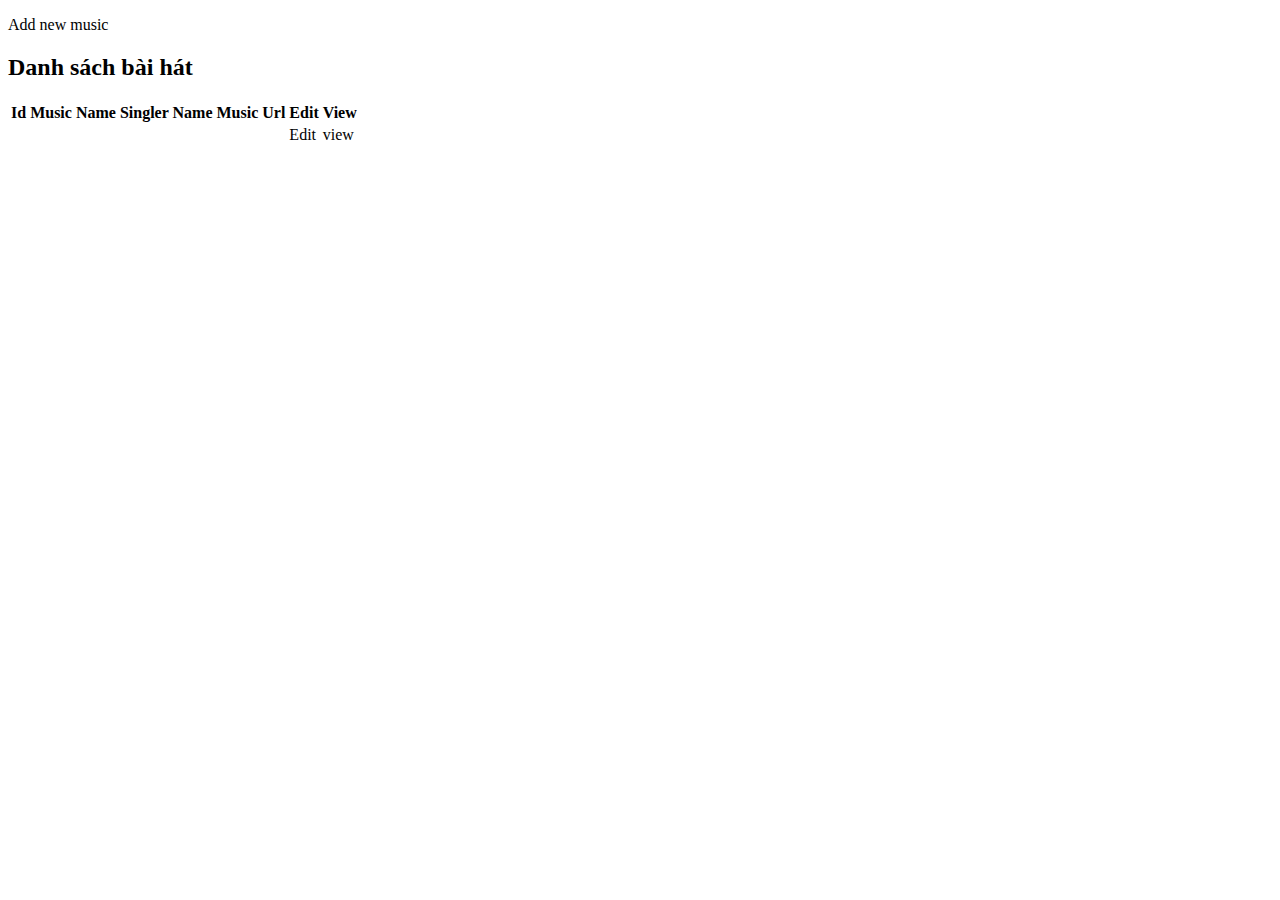
<file: src/main/webapp/WEB-INF/views/index.html>
<!DOCTYPE html>
<html lang="en" xmlns:th="http://www.thymeleaf.org">
<head th:replace="/layout :: head">
    <meta charset="UTF-8">
    <title>Music List</title>
</head>
<body>
<p>
    <a th:href="@{/music/addMusic}">
        Add new music
    </a>
</p>
  <h2>Danh sách bài hát</h2>
  <table id ="music">
      <thead>
      <tr>
          <th>Id</th>
          <th>Music Name</th>
          <th>Singler Name</th>
          <th>Music Url</th>
          <th>Edit</th>
          <th>View</th>
      </tr>
      </thead>
      <tbody>
      <tr th:each="music : ${musics}">
          <td th:text="${music.id}"></td>
          <td th:text="${music.musicName}"></td>
          <td th:text="${music.singlerName}"></td>
          <td><a th:href="@{${music.musicUrl}}" th:text="${music.musicUrl}"></a></td>
          <td><a th:href="@{'/music/show/'+${music.id}}">Edit</a></td>
          <td><a th:href="@{/music/{id}/view(id=${music.id})}">view</a></td>
      </tr>
      </tbody>
  </table>
  <footer th:replace="/layout :: footer"></footer>

</body>
</html>
</file>
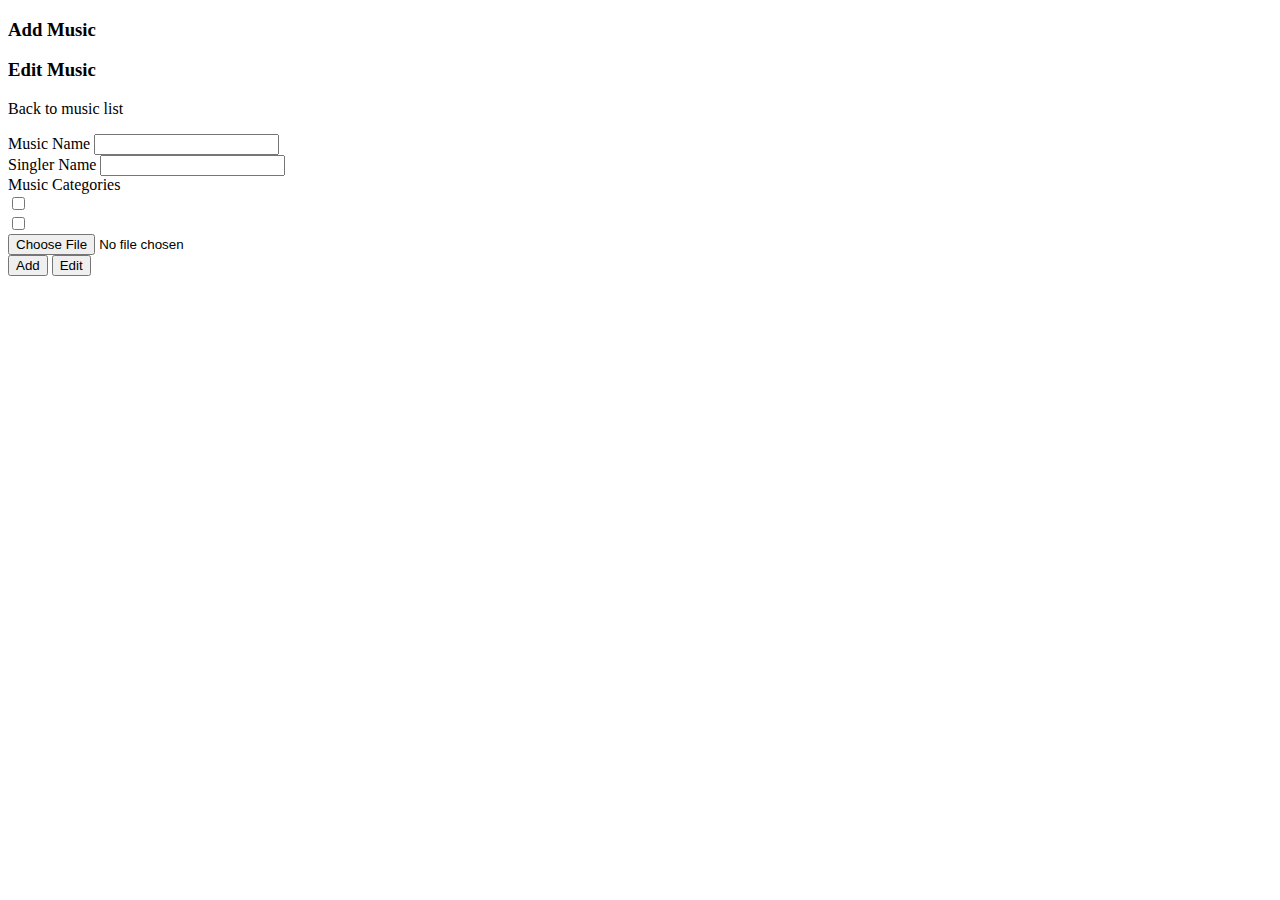
<file: src/main/webapp/WEB-INF/views/edit.html>
<!DOCTYPE html>
<html xmlns:th="http://www.thymeleaf.org">
<head th:replace="/layout :: head"></head>
<body>
<th:block th:if="${status == 0}">
    <h3>Add Music</h3>
</th:block>
<th:block th:unless="${status == 0}">
    <h3>Edit Music</h3>
</th:block>
<p>
    <a th:href="@{/music/}">
        Back to music list
    </a>
</p>
<div id="form">
    <form th:action="@{/music/updateMusic}" th:object="${musicForm}"
          enctype="multipart/form-data"  th:method="POST" novalidate="novalidate">
        <input type="hidden" th:field="*{id}"/>
        <div>
            <label>Music Name</label>
            <input type="text" th:field="*{musicName}"/>
        </div>
        <div>
            <label>Singler Name</label>
            <input type="email" th:field="*{singlerName}"/>
        </div>
        <div>
            <label>Music Categories</label>
            <th:block th:if="${status == 0}">
                <div th:each="cM : ${musicCategories}">
                    <input type="checkbox" th:name="musicCategoriesName"  th:value="${cM.musicCategoriesName}">
                    <label th:text="${cM.musicCategoriesName}"></label><br>
                </div>
            </th:block>
            <th:block th:unless="${status == 0}">
                <div th:each="cM : ${musicCategories}">
                    <input type="checkbox" th:name="musicCategoriesName"  th:value="${cM.musicCategoriesName}"   th:checked="${musicForm.musicCategory.contains(cM)}">
                    <label th:text="${cM.musicCategoriesName}"></label><br>
                </div>
            </th:block>

        </div>
        <div>
            <input type="file" th:field="*{musicMultipart}"/>
        </div>
        <th:block th:if="${status == 0}">
            <input type="submit" value="Add"/>
        </th:block>
        <th:block th:unless="${status == 0}">
            <input type="submit" value="Edit"/>
        </th:block>

    </form>
</div>
<footer th:replace="/layout :: footer"></footer>
</body>
</html>
</file>
